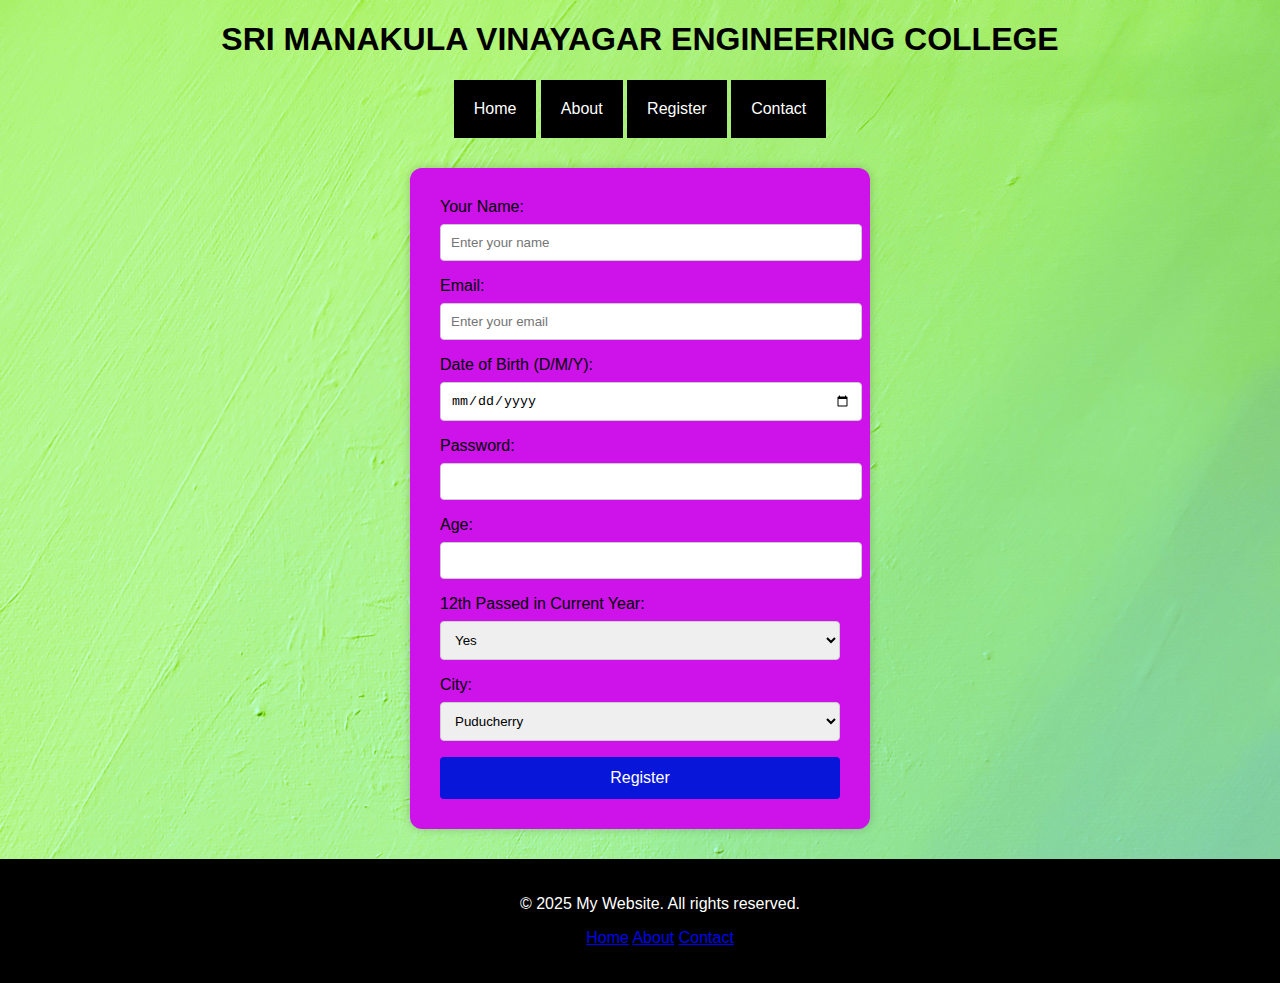
<file: my-portfolio/chathtml.html>
<!DOCTYPE html>
<html>
<head>
    <title>Registration</title>
    <style>
        body {
            font-family: Arial, sans-serif;
            background-image: url("green.jpg");
            background-size: cover;
            margin: 0;
            padding: 0;
        }

        h1 {
            text-align: center;
            color: black;
        }

        .form-container {
            background: #cd12ea;
            padding: 30px;
            max-width: 400px;
            margin: 30px auto;
            border-radius: 12px;
            box-shadow: 0 0 10px rgba(0,0,0,0.2);
        }

        input[type="text"],
        input[type="email"],
        input[type="password"],
        input[type="number"],
        input[type="date"],
        select {
            width: 100%;
            padding: 10px;
            margin: 8px 0 16px;
            border: 1px solid #ccc;
            border-radius: 4px;
        }

        input[type="submit"] {
            background: #0816d9;
            color: white;
            padding: 12px;
            width: 100%;
            border: none;
            border-radius: 4px;
            cursor: pointer;
            font-size: 16px;
        }

        input[type="submit"]:hover {
            background: #218838;
        }

        .menubar a {
            color: white;
            background-color: black;
            text-align: center;
            padding: 20px;
            text-decoration: none;
            display: inline-block;
        }

        footer {
            color: white;
            background-color: black;
            text-align: center;
            padding: 20px;
            position: relative;
            width: 100%;
        }

        #success-message {
            display: none;
            color: green;
            text-align: center;
            font-weight: bold;
            margin-top: 10px;
        }
    </style>
</head>

<body>
    <h1>SRI MANAKULA VINAYAGAR ENGINEERING COLLEGE</h1>

    <div class="menubar">
        <center>
            <p>
                <a href="form.html">Home</a>
                <a href="#">About</a>
                <a href="registration.html">Register</a>
                <a href="contact.html">Contact</a>
            </p>
        </center>
    </div>

    <div class="form-container">
        <form onsubmit="return showSuccessMessage();" method="POST">
            <label for="name">Your Name:</label>
            <input type="text" id="name" name="name" placeholder="Enter your name" required>

            <label for="email">Email:</label>
            <input type="email" id="email" name="email" placeholder="Enter your email" required>

            <label for="dob">Date of Birth (D/M/Y):</label>
            <input type="date" id="dob" name="dob" required>

            <label for="password">Password:</label>
            <input type="password" id="password" name="password" required>

            <label for="age">Age:</label>
            <input type="number" id="age" name="age" required>

            <label for="twelfth_passed">12th Passed in Current Year:</label>
            <select name="twelfth_passed" id="twelfth_passed" required>
                <option value="yes">Yes</option>
                <option value="no">No</option>
            </select>

            <label for="city">City:</label>
            <select name="city" id="city">
                <option value="puducherry">Puducherry</option>
                <option value="tamilnadu">Tamil Nadu</option>
                <option value="karnataka">Karnataka</option>
                <option value="kerala">Kerala</option>
            </select>

            <input type="submit" value="Register">
        </form>

        <!-- Success message placeholder -->
        <p id="success-message">✅ Registration Completed Successfully!</p>
    </div>

    <footer>
        <p>&copy; 2025 My Website. All rights reserved.</p>
        <p>
            <a href="#">Home</a>
            <a href="#">About</a>
            <a href="#">Contact</a>
        </p>
    </footer>

    <script>
        function showSuccessMessage() {
            document.getElementById('success-message').style.display = 'block';

            // Prevent real submission for demo purposes
            return false;
        }
    </script>
</body>
</html>
</file>
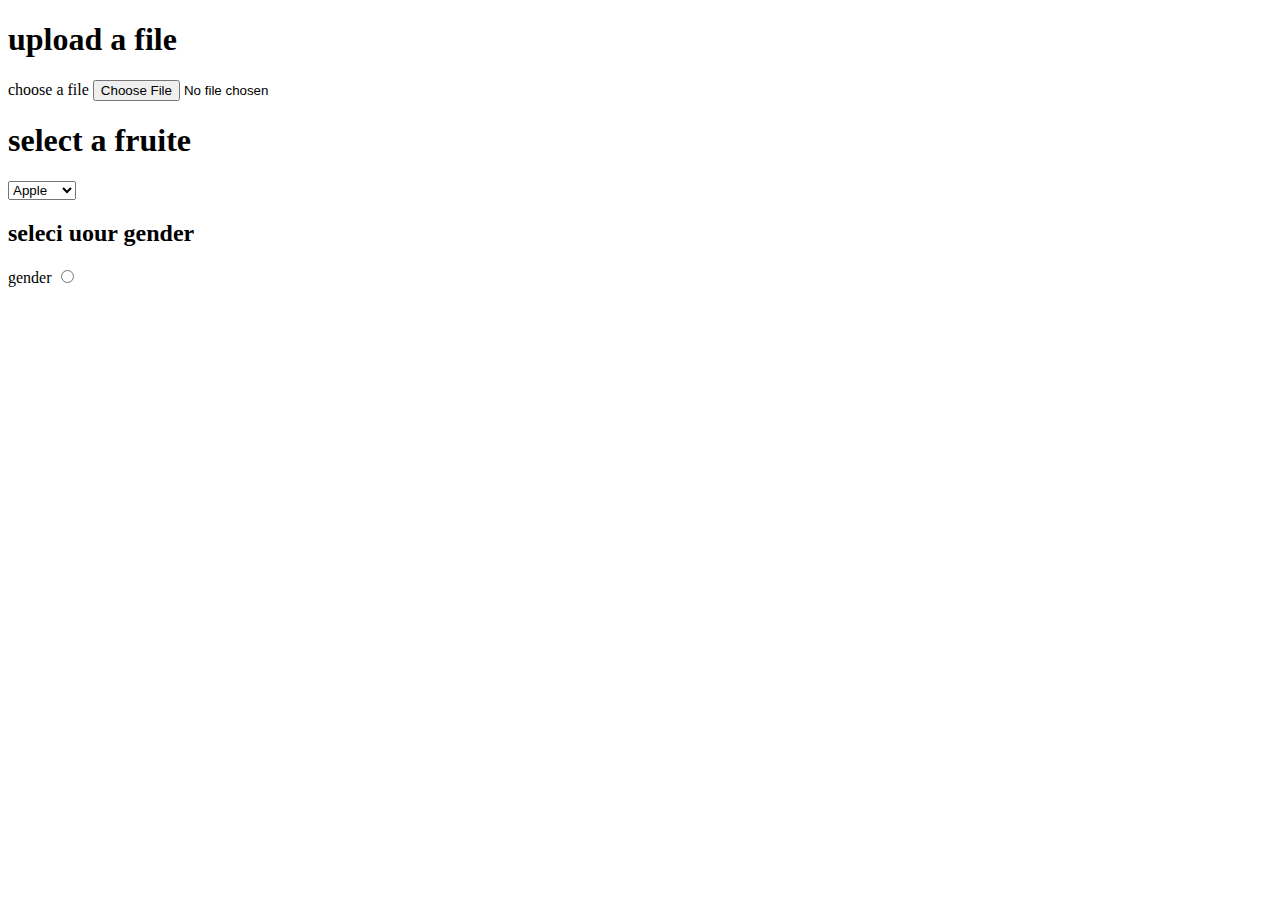
<file: my-portfolio/upload.html>
<!DOCTYPE html>
<html lang="en">
<head>
    <meta charset="UTF-8">
    <meta name="viewport" content="width=, initial-scale=1.0">
    <title>Document</title>
    <style>
        .form {
            background-color: black;
            color: chartreuse;
        }
    </style>
</head>
<body>
    <h1>upload a file</h1>
    <form action="/upload" method="post"></form>
    <label for="file">choose a file</label>
    <input type="file" id="file" name="file">
    <br>
    <h1>select a fruite</h1>
    <select name="fruit" id="fruit">
        <option value="apple">Apple</option>
        <option value="orange">Orange</option>
        <option value="banana">Babana</option>
        <option value="graph">graph</option>
    </select>
    <h2>seleci uour gender</h2>
    <label for="gender">gender</label>
    <input type="radio" id="male">
</body>
</html>
</file>
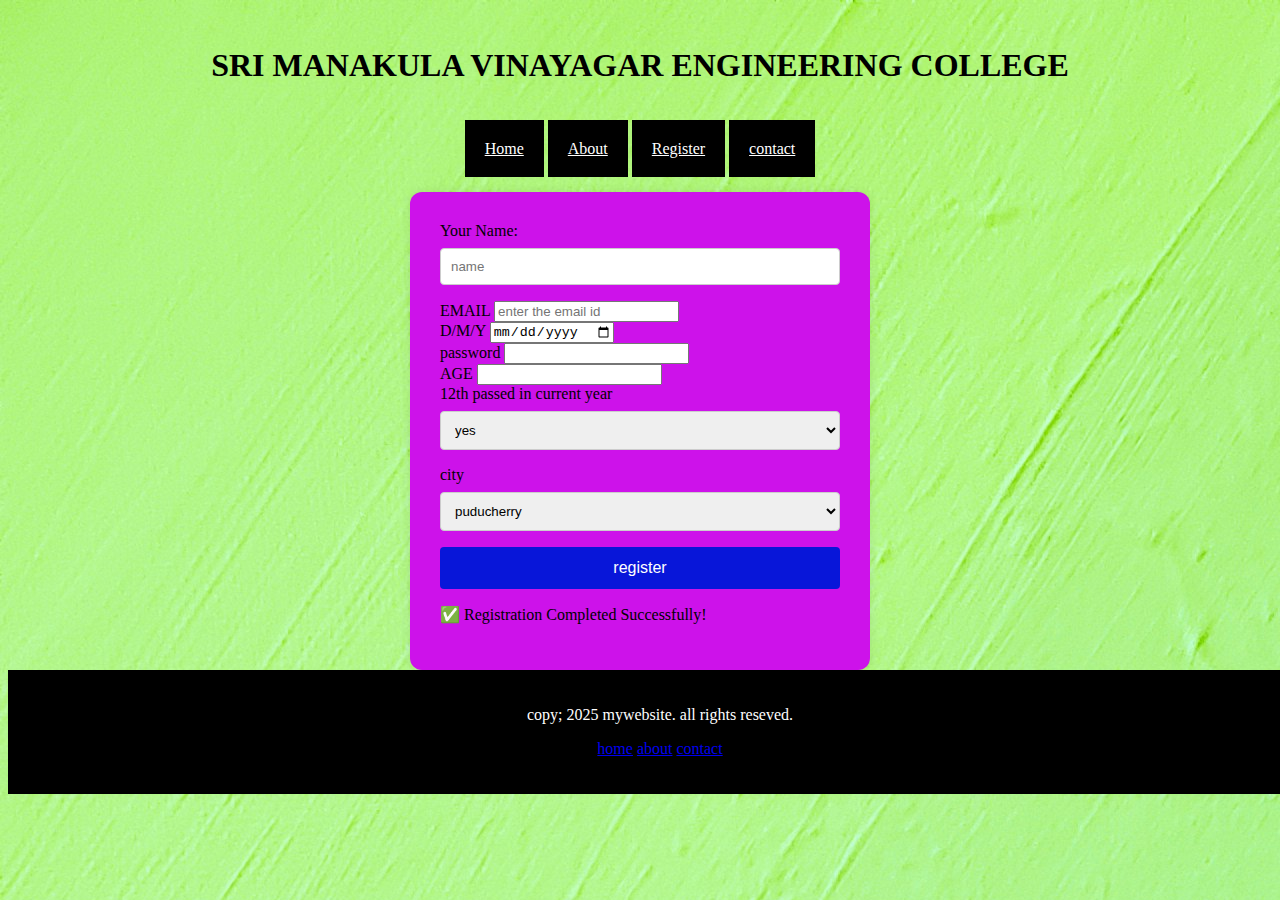
<file: my-portfolio/validation.html>
<html>
<head>
    <title>registation</title>
    <br>
    <h1>SRI MANAKULA VINAYAGAR ENGINEERING COLLEGE</h1>
    <br>
    <STYle>
        .from-container {
            background: #cd12ea;
            padding: 30px;
            max-width: 400px;
            margin:auto;
            border-radius: 12px;
            box-shadow: 0 0 10px rgba(0,0,0,0.1);
        }
        sbmit_registation {
            color: white;
            background-color: darkblue;
        }
        h1 {
            text-align: center;
        }
        input[type="text"],
        input[type="email"]
        input[type="password"],
        select {
            width: 100%;
            padding: 10px;
            margin: 8px 0 16px;
            border: 1px solid #ccc;
            border-radius: 4px;
        }
        input[type="submit"] {
            background: #0816d9;
            color: white;
            padding: 12px;
            width: 100%;
            border: none;
            border-radius: 4px;
            cursor: pointer;
            font-size: 16px;
        }
        input[type="submit"]:hover {
            background: #218838;
        }
        .menubar a {
            color:white;
            background-color:black;
            text-align: center;
            padding: 20px;
            position: relative;
            width: 100%;
        }
        footer {
            color:white;
            background-color:black;
            text-align: center;
            padding: 20px;
            position: relative;
            width: 100%;

        }
        city {
            background-color: #218838;
            color:black;
        }
    </STYle>
</head>
<body background="green.jpg">
    <div class="menubar">
        <center>
        <p>
        <a href="file:///C:/Users/anand/OneDrive/Desktop/my.html/form.html">Home</a>
        <a href="">About</a>
        <a href="file:///C:/Users/anand/OneDrive/Desktop/my.html/registation.html">Register</a>
        <a href="file:///C:/Users/anand/OneDrive/Desktop/my.html/contact.html">contact</a>
        </p><br>
        </center>
    </div>
    <div class="from-container">
        <form action="submit_contact.php" method="POST">
            <label for="name">Your Name:</label>
            <input type="text" id="name" name="name" placeholder="name" required>
            <br>
            <label for="email">EMAIL</label>
            <input type="email" id="email" placeholder="enter the email id" required>
            <br>
            <label for="date of birth">D/M/Y</label>
            <input type="date" id="date of birth" placeholder="d/m/y" required>
            <br>
            <label for="password">password</label>
            <input type="password" id="password" required>
            <br>
            <label for="age">AGE</label>
            <input type="age" id="age" required>
            <br>
            <label for="12th-pass">12th passed in current year</label>
            <br>
            <select name="12th-pass" id="12th-pass" required>
                <option value="yes">yes</option>
                <option value="no">no</option>
            </select>
            <br>
            <label for="city" >city</label>
            <select name="city" id="city">
                <option value="puducherry">puducherry</option>
                <option value="tamil Nadu">tamilnadu</option>
                <option value="karnataka">karnataka</option>
                <option value="kerala">kerala</option>
            </select>

            <input type="submit" value="register">
        </form>
        <p id="success-message">✅ Registration Completed Successfully!</p>


    </div>
    <footer>
        <p>copy; 2025 mywebsite. all rights reseved.</p>
        <p>
            <a href="#">home</a>
            <a href="#">about</a>
            <a href="#">contact</a>
        </p>
    </footer>
    <script>
        function validdateform() {
            let isvalid =
        }
    function showSuccessMessage() {
        document.getElementById('success-message').style.display = 'block';

        // Prevent real submission for demo purposes
        return false;
    }
</script>

    
</body>
</html>
</file>
